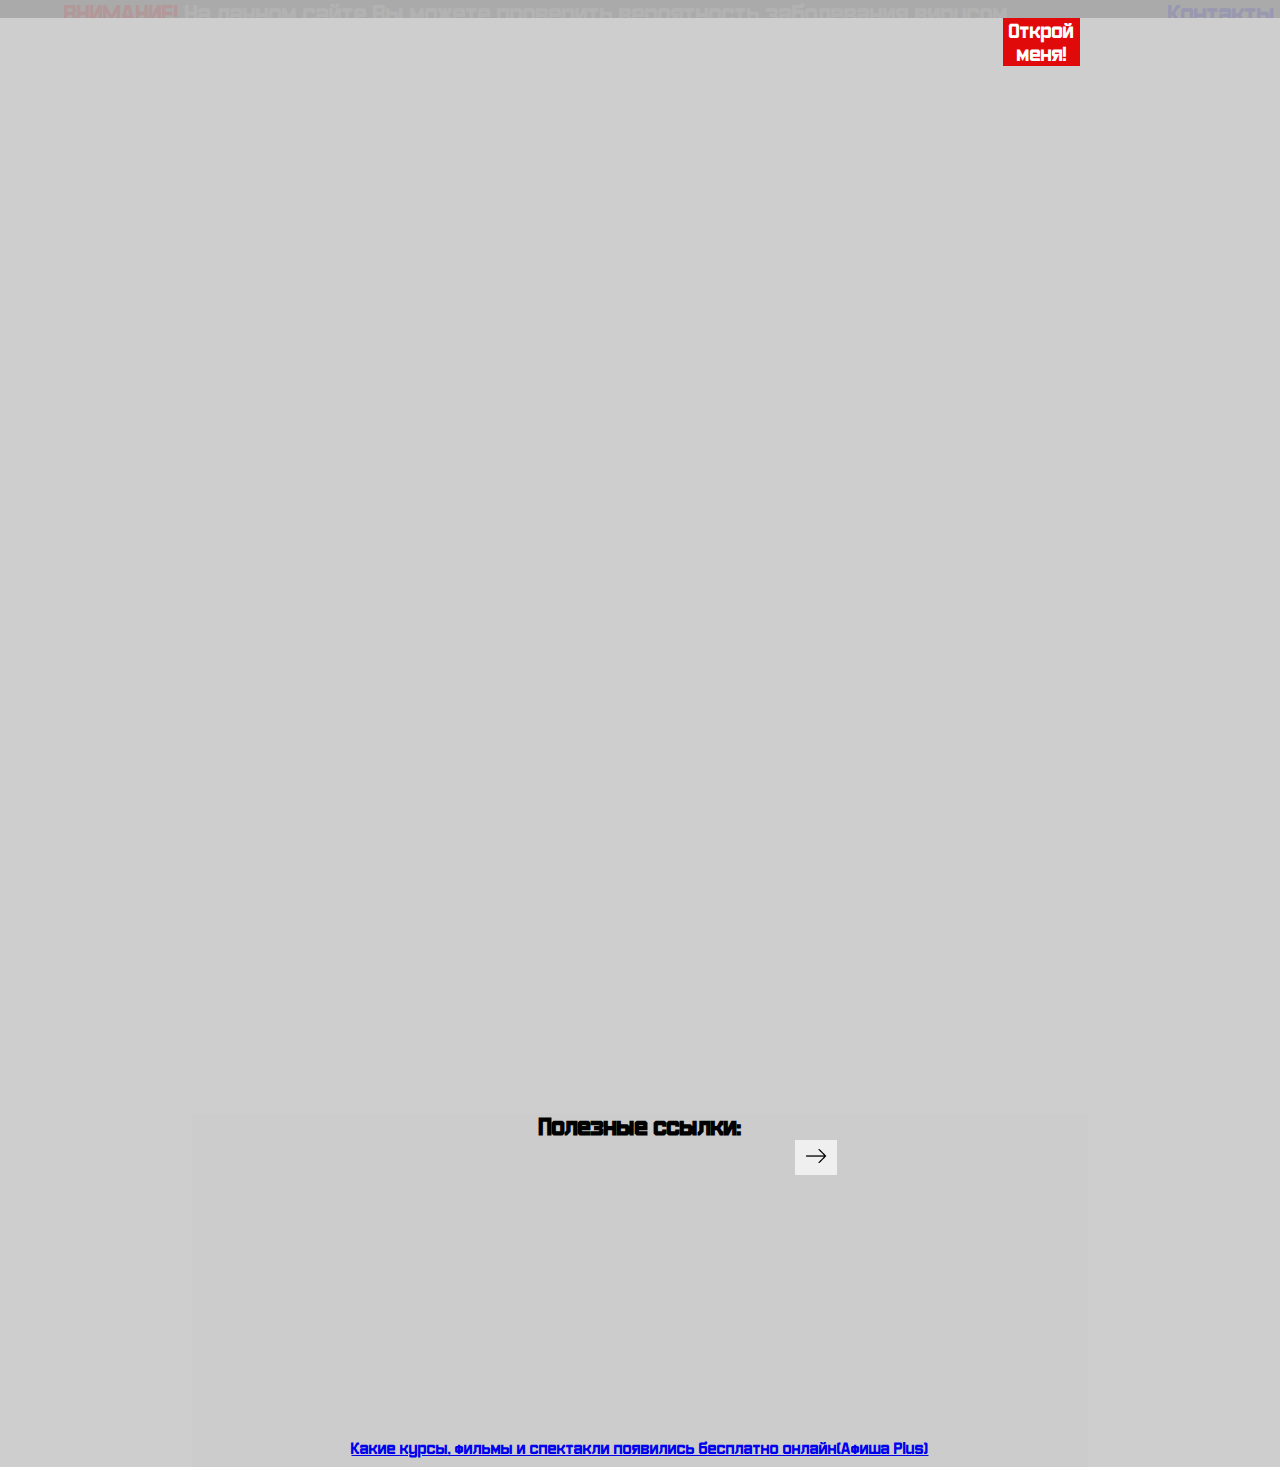
<file: index.html>
<!DOCTYPE html>
<html lang="ru">
<head>
	<link rel="shortcut icon" href="../images/favicon.ico" type="image/x-icon">
    <link rel="stylesheet" href="../css/style.css">
	<meta charset="UTF-8">
	<title>#ОСТАВАЙСЯДОМА</title>
</head>
<body>
	<script type="text/javascript" src="../scripts/slider.js"></script>
	<script type="text/javascript" src="../scripts/script.js"></script>
	<div id="test">
<iframe src="https://tuder666.github.io/test/index.php" width="100%" height="1000" frameborder="0" marginheight="0" marginwidth="0">
Загрузка…
</iframe>
</div>
<div id="second">
<h2>Полезные ссылки:</h2>
<div id="slider--2">
	<div id="mainslaider">
	<button onclick="left()" class="buttons" id="left"><img width="30px" src="../images/left.png"/></button>
	<button onclick="right()" class="buttons" id="right"><img width="30px" src="../images/right.png"/></button>
</div>
<iframe id="firstvid" width="350" height="185" src="https://www.youtube.com/embed/C3baeyXm8mw" frameborder="0" allow="accelerometer; autoplay; encrypted-media; gyroscope; picture-in-picture" allowfullscreen></iframe>
<iframe id="secondvid" width="350" height="185" src="https://www.youtube.com/embed/Bc4VwGeE4AM" frameborder="0" allow="accelerometer; autoplay; encrypted-media; 
gyroscope; picture-in-picture" allowfullscreen></iframe>
</div>
<a style="position: absolute; bottom: 10px; left: 15%; width: 70%;" href="https://calendar.fontanka.ru/articles/9345/">Какие курсы, фильмы и спектакли появились бесплатно онлайн(Афиша Plus)</a><br>
</div>




<div id="container">
<div id="slider">
	<div id = "text">
<a class="text-r">Внимание! </a><a>На данном сайте Вы можете проверить вероятность заболевания вирусом COVID-19. Данные могут быть неточными!</a>
<a>Мы предлагаем Вам:<ul><li><a style="text-decoration-color: aqua; color: white;" href="#second">Посмотреть видео о вирусе, а также чем занять себя во время карантина.<a></li>
<li><a style="text-decoration-color: aqua; color: white;" href="#test">Тест-проверка по симптомам на коронавирус.</li>
</ul><a href="../contacts/" style="right:5px; top: 0; position: absolute; font-size: 100%;">Контакты</a></a> 
</div>
</div>
<span id="change"><button id="butt" onclick="move()">Открой меня!</button></span>
</div>


</body>
</html>
</file>
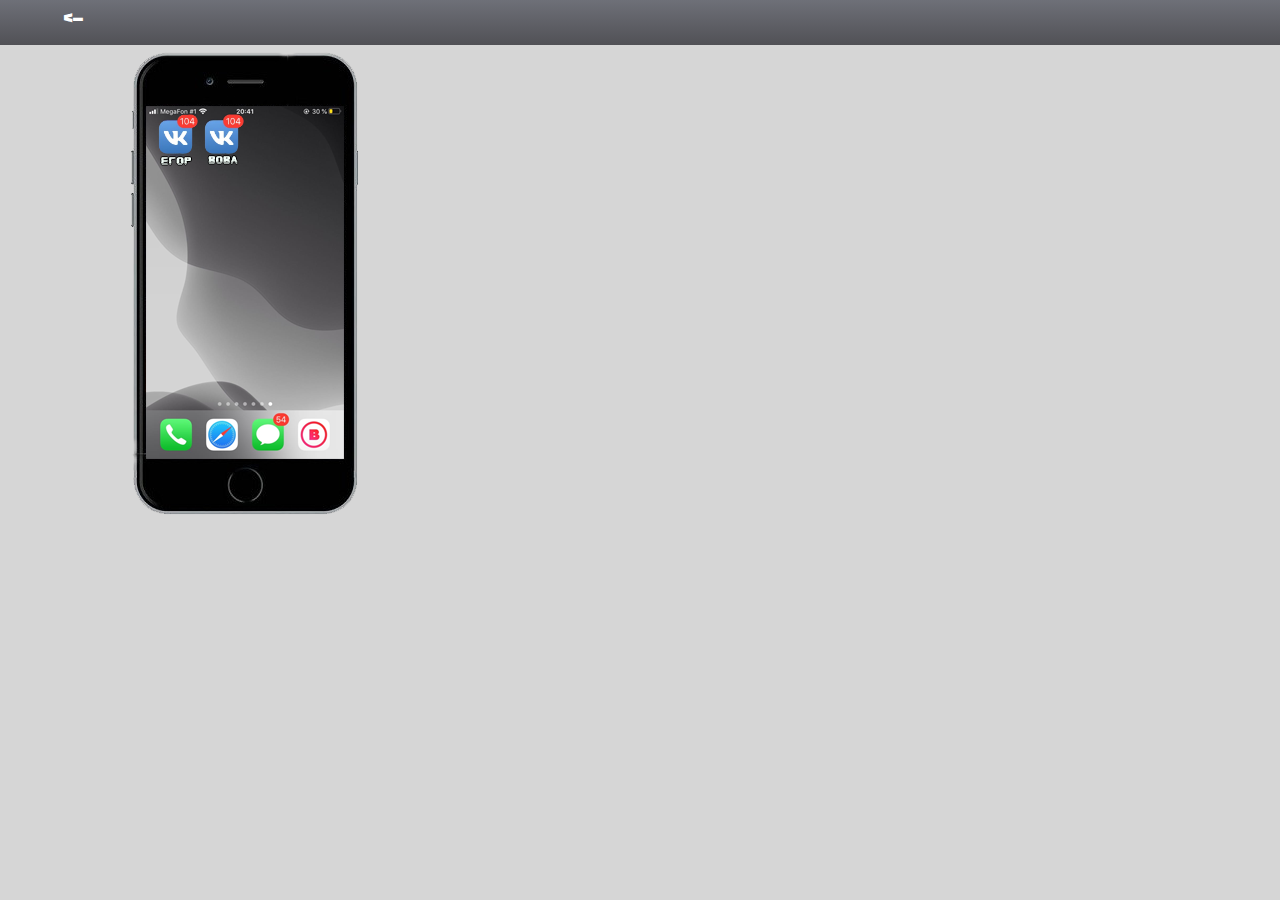
<file: contacts/index.html>
<!DOCTYPE html>
<html lang="ru">
<head>
    <meta charset="UTF-8">
    <title>Контакты</title>
    <link rel="stylesheet" href="css/style.css">
	<meta name="viewport" content="width=device-width"> 
	 <link rel="shortcut icon" href="../favicon.ico" type="image/x-icon">
    <style>
        @font-face{
		font-family: "TagType";
		src: url(../fonts/TagTypeRegular.ttf);
	}
       @font-face{
		font-family: "Lora";
		src: url('../fonts/Lora.otf');
	} 
       @font-face{
		font-family: "Main";
		src: url('../fonts/main.ttf');
	} 
          
    
        

    </style>
    </head>
<body>
    <div id='navigation'><a href='../' class='nav'><-</a></div>
        <div id="main">
<a target="_blank" class="a contact" href='https://vk.com/id383756550/?hl=ru'><img width="41px" src="../images/vk.png"/></a>
<a target="_blank" class="b contact" href='https://vk.com/id271933856'><img width="41px" src="../images/vk.png"/></a>

  </div>
    </body>
</html>
</file>
<file: css/style.css>
html, body{
	padding: 0;
	margin: 0;
	justify-content: center;
	align-content: center;
	align-items: center;
    background-color: #cccc; 
    font-family: Lora;
}
.text-r{
color:red; text-transform: uppercase;
}
#sp{
  color: #fff;
  padding-left: 10px;

}
.answerdec{
  text-decoration: underline;
  color: #111;
}
#change{
  position: absolute;
  right: 100px;
  top: 100%;
}

#text{
  font-size: 150%;
color:white;
opacity: 10%;
width: 75%;
margin-left: 5%;}
#butt{
  position: absolute;
  right: 100px;
    font-family: Lora;
    font-size: 20px;
  border: 0;
  color: white;
  background: rgb(225, 10,10);
    margin-bottom: 10%;
}
.answer{ padding-left: 15px; width: 90%;}
#container{
  width: 100%;
height: 2%;
  position: fixed;
  top:0;
  left:0;
  margin-bottom: 10%;
}
#test{
position: relative;
  margin: 0 auto;
  padding-top: 7%;
  width: 70%;
}
#slider{
  width: 100%;
  height: 100%;
  background: #aaa;
  position: absolute;
   overflow: hidden;
}
	@font-face{
		font-family: "TagType";
		src: url(../fonts/TagTypeRegular.ttf);
	}
       @font-face{
		font-family: "Lora";
		src: url('../fonts/Lora.otf');
	} 
       @font-face{
		font-family: "Main";
		src: url('../fonts/main.ttf');
	} 
    @media screen and (max-width: 700px){

}
   

   input:valid + span:after {
    content: url(../images/ok1.png); 
    padding-left: 5px;
   }
   input:invalid + span:after {
    content: url(../images/nook1.png);
    padding-left: 5px;
   }

   .ok{position: absolute; right: 40px; margin-top: -25px;}

   #second{   
    text-align: center;
    margin: 0 auto;
    background: #ccc;
    position: relative;
    width: 70%;
    height: auto;
    padding-bottom: 290px;
   }
   #slider--2{
    left: 33%;
 bottom: 20px;
    position: relative;
    float: left;
    width: 33%;
    min-width: 350px;
    height:  205px;
    padding-top: 50px;
    overflow: hidden;
   }

   .buttons{
    position: absolute;
    border: 0;
   }
   #left{
    left: 1px;
    top: 1px;
    opacity: 0;
   }
   #right{
     right: 1px;
    top: 1px;
   }
   #firstvid{
    position: absolute;
    left: 5%;

   }
   #secondvid{
       position: absolute;
        left: 105%;
   }
</file>
<file: contacts/css/style.css>
html, body{
	padding: 0;
	margin: 0;
    justify-content: center;
    align-items: center;
    align-content: center;
    
}

#main{
    width:  230px;
    height: 465px;
    position: fixed;
     margin-left: 10%;
    margin-top: 4%;
    background: url('../../contacts/css/iphone.png');
}
.contact{
    width: 30px;
    height: 30px;
    top: 62px;
    position: relative;
    margin-left: 29px;
}

        .a{
            position: absolute;
            float: left;
        }
        .b{
           position: absolute;
            float: left;    
            margin-left: 75px; 
        }
#ic{
            position: fixed;
            border: 1px solid white;
            max-height: 445px;
            max-width: 240px;
    height: 60%;
    width: 15%;
            margin-left: 1.2%;
    margin-top:3.6%;}
.iphone:hover{
   box-shadow: 0 0 250px 2px rgba(225,225,225,.35);
}

.iphone:focus{
   box-shadow: 0 0 250px 2px rgba(225,225,225,.35);
}
     
#navigation{
    font-family: Lora;
    top: 0;
    height: 40px;
    width: 100%;
    background: linear-gradient(rgb(110,112,120), rgb(81,81,86)) rgb(110,112,120);
    position: fixed;
    padding-top: 5px;
    font-size: 23px;
}      
.nav{
    padding: 1%;
    top: 5px;
    margin-left: 4%;
    color: white;
    text-decoration: none;

}
.nav:hover{
text-decoration-line: underline;
    text-decoration-color: aqua;
}
 .nav:focus{
text-decoration-line: underline;
    text-decoration-color: aqua;
}       
.img-news{
		border: 2px solid gainsboro;
		margin-bottom: 10px;
        min-height: 300px;
        min-width: 300px;
    max-height: 500px;
    max-width: 500px;
        width: 100%;
	}
.news-object-bl{
font-size: 25px;
}
	.news-object{
		color:gainsboro;
        font-size: 25px;
	}
	#head{margin-top: 7%; margin-left: 1%; font-family: TagType; font-size: 55px; position: fixed;}
        
	body{background-color: #cccc; font-family: Lora;}
        .text-area-op{
            font-size: 20px;
            font-family: main;
        }
	.added{
        margin-top: 70px;
       margin-left: 18%;
        width: 70%;
        min-width: 350px;
        height: auto; 
        min-height: 100px; 
        max-height: 900px;
        max-width: 600px;
        background-color: darkseagreen;
        border: 1px solid black; 
        margin-bottom: 30px;
		border: 2px dashed black;
		padding: 10px;
       box-shadow: 0 0 250px 2px rgba(255,255,255,.35);
	}
	
	.news-areatext{
		font-size: 25px;
		font-family: Main;
	}
	
	@font-face{
		font-family: "TagType";
		src: url(../fonts/TagTypeRegular.ttf);
	}
       @font-face{
		font-family: "Lora";
		src: url('../fonts/Lora.otf');
	} 
       @font-face{
		font-family: "Main";
		src: url('../fonts/main.ttf');
	} 


@media screen and (max-width: 700px){
    .nav{
        font-size: 17px;
    }
     #main{
        margin-top: 60px;
     }
}

/*
@media screen and (max-width: 700px){
    .iphone{
        height: 450px;
        width: 230px;
        position: fixed;
        margin-left: 18%;
        }
    #navigation{
        font-size: 18px;
    }
   
    
}
</file>
